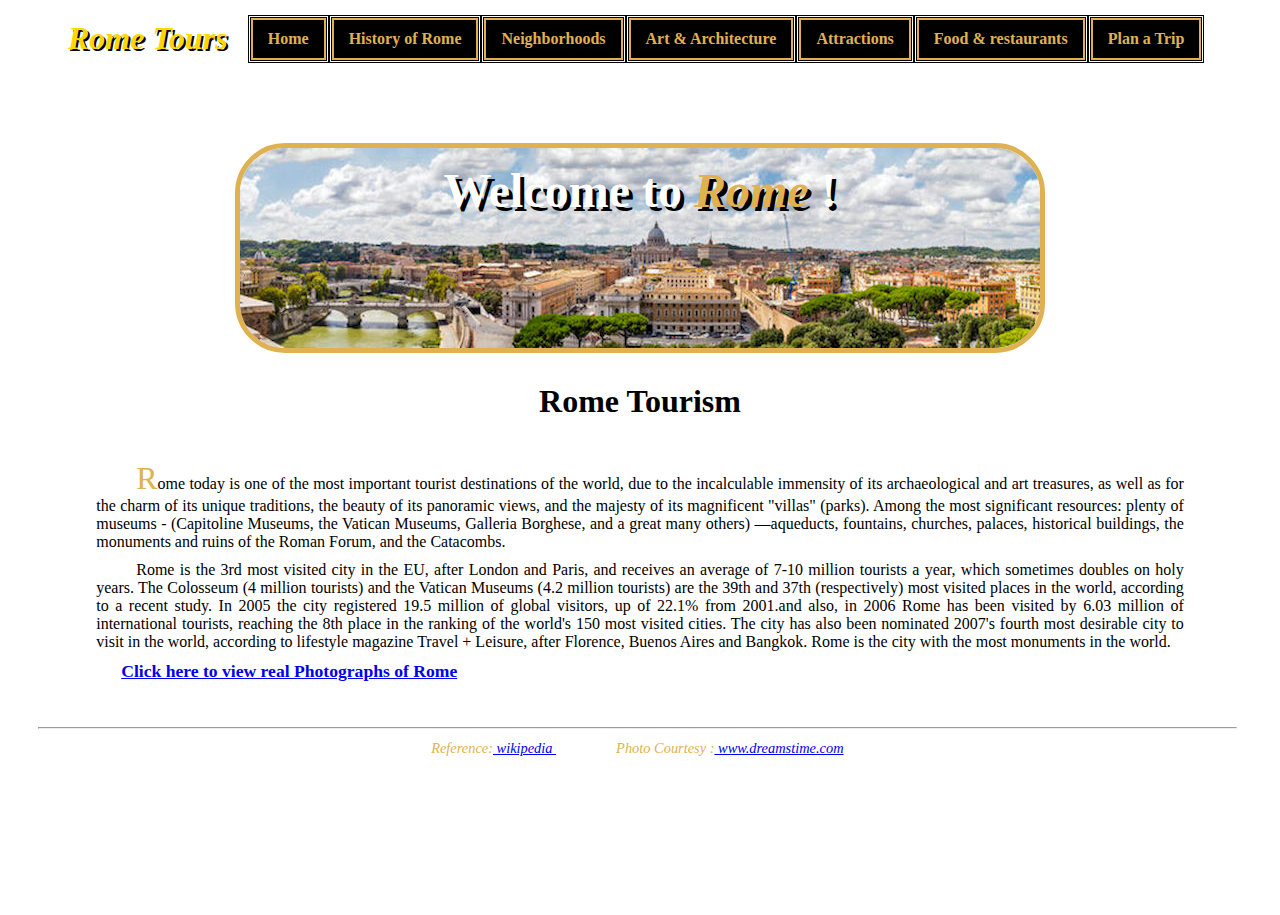
<file: index.html>
<?xml version="1.0" encoding="utf-8"?>
<!DOCTYPE html PUBLIC "-//W3C//DTD XHTML 1.0 Strict//EN"
        "http://www.w3.org/TR/xhtml1/DTD/xhtml1-strict.dtd">
<html xmlns="http://www.w3.org/1999/xhtml" xml:lang="en" lang="en">

<!--    Baby, Liza    Account:  jadrn007
        CS545, Fall 2014
        Project #1
-->      

<head>
	<title>Welcome to Rome</title>
	<meta http-equiv="content-type" 
		content="text/html;charset=utf-8" />

    <link rel="stylesheet" type="text/css" href="css/proj1.css" />
    <link rel="stylesheet" type="text/css" href="css/proj1_sub.css" />

</head>
<body>
        <div id = "nav">
            
            <ul>
                <li class ="logo">Rome Tours </li>
                <li> <a href="index.html"> Home </a> </li>
                <li> <a href="html/history.html"> History of Rome </a> </li>
                <li> <a href="html/neighborhood.html"> Neighborhoods </a> </li>
                <li> <a href="html/art.html"> Art &amp; Architecture </a></li>
                <li> <a href="html/sites.html"> Attractions </a></li>
                <li> <a href="html/food.html"> Food &amp; restaurants </a></li>
                <li> <a href="html/plan.html"> Plan a Trip </a></li>
            </ul>
        </div>
        <div class="clear_it"></div>        
        <div id = "banner">
           <div>
                <img src="image/panorama.jpg" alt="photo of Rome" />
            
                <h1>Welcome to <span class = "highlight"> <em>Rome</em> </span>!</h1>
           </div>
        </div>
        
        
        <div id ="main_content">
            <h2>Rome Tourism</h2>
            <p> Rome today is one of the most important tourist destinations of 
                the world, due to the incalculable immensity of its 
                archaeological and art treasures, as well as for the charm of 
                its unique traditions, the beauty of its panoramic views, and 
                the majesty of its magnificent "villas" (parks). Among the most
                significant resources: plenty of museums - (Capitoline Museums,
                the Vatican Museums, Galleria Borghese, and a great many others)
                —aqueducts, fountains, churches, palaces, historical buildings,
                the monuments and ruins of the Roman Forum, and the Catacombs.
            </p>
            <p>Rome is the 3rd most visited city in the EU, after London 
                and Paris, and receives an average of 7-10 million tourists
                a year, which sometimes doubles on holy years. The Colosseum 
                (4 million tourists) and the Vatican Museums 
                (4.2 million tourists) are the 39th and 37th (respectively)
                most visited places in the world, according to a recent study. 
                In 2005 the city registered 19.5 million of global visitors, 
                up of 22.1% from 2001.and also, in 2006 Rome has been visited
                by 6.03 million of international tourists, reaching the 8th 
                place in the ranking of the world's 150 most visited cities.
                The city has also been nominated 2007's fourth most desirable 
                city to visit in the world, according to lifestyle magazine 
                Travel + Leisure, after Florence, Buenos Aires and Bangkok.
                Rome is the city with the most monuments in the world.
            </p>
            <h5><a href="http://jadran.sdsu.edu/~jadrn000/get_Rome_pictures.php"> Click here to view real Photographs of Rome </a></h5>
        </div>
        <div id = "footer">
            <hr/>
            <i>Reference:<a href ="https://en.wikipedia.org/wiki/Tourism_in_Rome"> wikipedia </a></i>
            
            <i>Photo Courtesy :<a href ="https://www.dreamstime.com"> www.dreamstime.com </a></i>
         
        </div>
    
    </body>
</html>
</file>
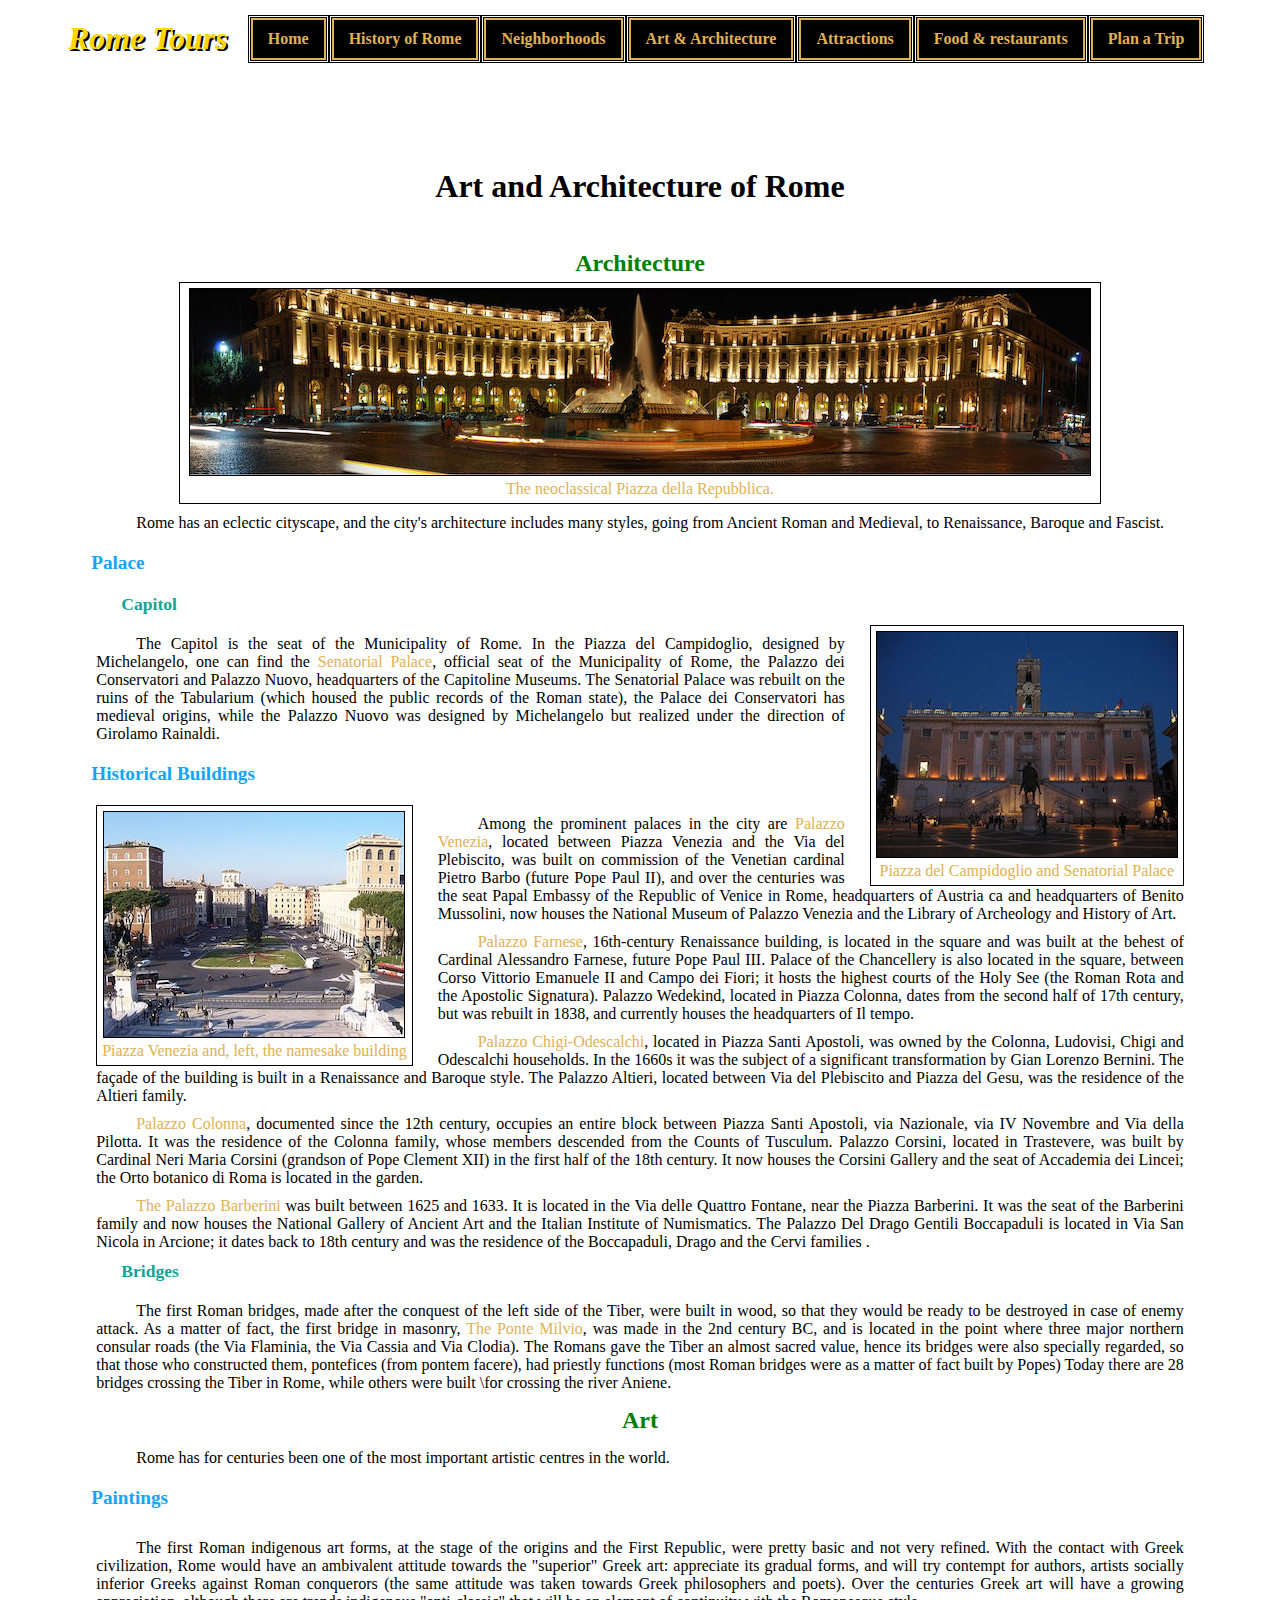
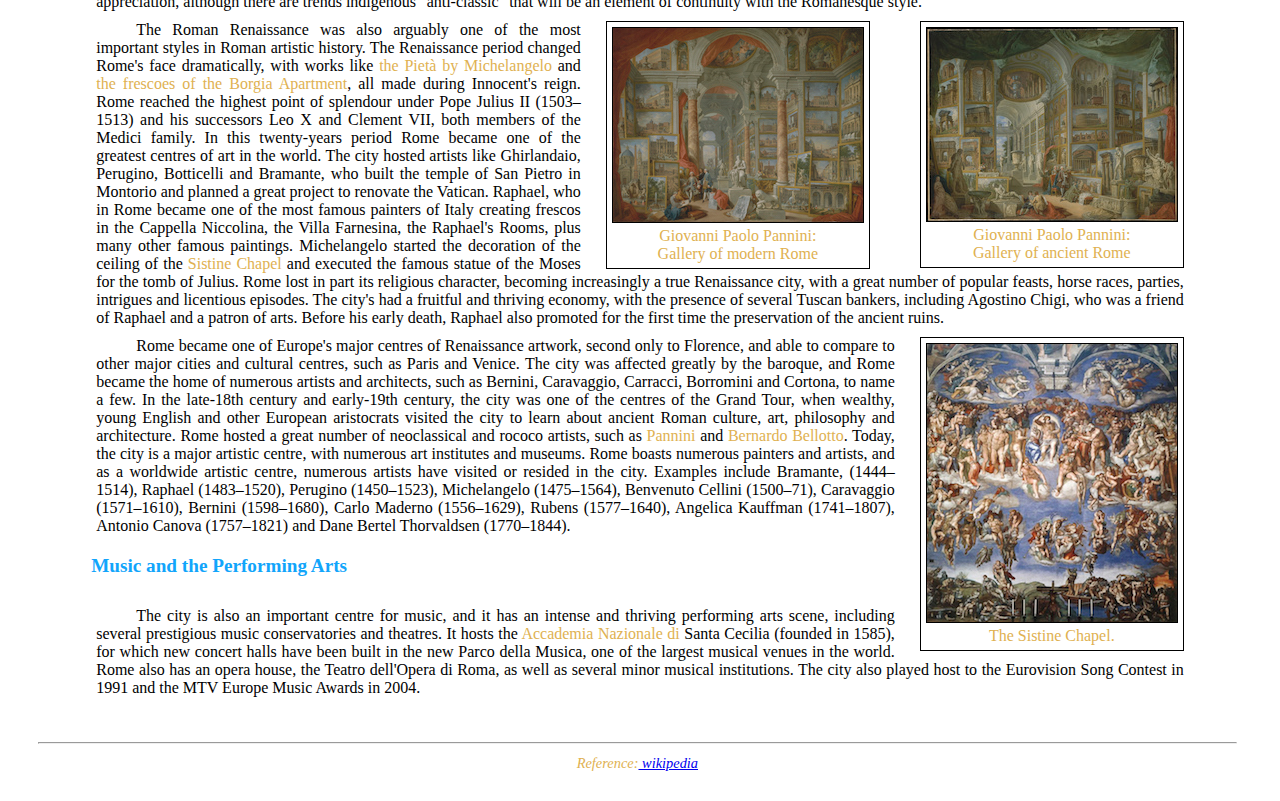
<file: html/art.html>
<?xml version="1.0" encoding="utf-8"?>
<!DOCTYPE html PUBLIC "-//W3C//DTD XHTML 1.0 Strict//EN"
        "http://www.w3.org/TR/xhtml1/DTD/xhtml1-strict.dtd">
<html xmlns="http://www.w3.org/1999/xhtml" xml:lang="en" lang="en">
<!--    Baby, Liza    Account:  jadrn007
        CS545, Fall 2014
        Project #1
-->      

<head>
    <title>Art and Architecture</title>
	<meta http-equiv="content-type" 
		content="text/html;charset=utf-8" />

    <link rel="stylesheet" type="text/css" href="../css/proj1.css" />
    <link rel="stylesheet" type="text/css" href="../css/proj1_sub.css" />

</head>
    <body>
        <div id = "nav">
            
            <ul>
                <li class ="logo">Rome Tours </li>
                <li> <a href="../index.html"> Home </a> </li>
                <li> <a href="history.html"> History of Rome </a> </li>
                <li> <a href="neighborhood.html"> Neighborhoods </a> </li>
                <li> <a href="art.html"> Art &amp; Architecture </a></li>
                <li> <a href="sites.html"> Attractions </a></li>
                <li> <a href="food.html"> Food &amp; restaurants </a></li>
                <li> <a href="plan.html"> Plan a Trip </a></li>
            </ul>
        </div>
        <div class="clear_it"></div>      
        
        <div id ="main_content">
            
            <h2>Art and Architecture of Rome</h2>
            <div id="sub_content">
                <h3>Architecture</h3>
                <div class="img_center">
                    <a href="../image/architecture1.jpg"><img  src="../image/architecture1.jpg" alt="The neoclassical Piazza della Repubblica"/></a>
                    <div class ="desc">The neoclassical Piazza della Repubblica.</div>
                </div>
                <p>Rome has an eclectic cityscape, and the city's architecture includes many styles,
                    going from Ancient Roman and Medieval, to Renaissance, Baroque and Fascist.
                </p>
                <h4>Palace</h4>
                <h5>Capitol</h5>
                <div class="img_right">
                    <img src="../image/architecture2.jpg" alt="Piazza del Campidoglio and Senatorial Palace"/>
                    <div class ="desc">Piazza del Campidoglio and Senatorial Palace</div>
                </div>
                <p>The Capitol is the seat of the Municipality of Rome. In the Piazza del Campidoglio,
                    designed by Michelangelo, one can find the <span class="highlight"> Senatorial Palace</span>, official seat 
                    of the Municipality of Rome, the Palazzo dei Conservatori and Palazzo Nuovo,
                    headquarters of the Capitoline Museums. The Senatorial Palace was rebuilt on 
                    the ruins of the Tabularium (which housed the public records of the Roman state), 
                    the Palace dei Conservatori has medieval origins, 
                    while the Palazzo Nuovo was designed by Michelangelo but realized under the 
                    direction of Girolamo Rainaldi.</p>
                <h4>Historical Buildings</h4>
                <div class="img_left">
                    <img src="../image/architecture3.jpg" alt="Piazza Venezia and, left, the namesake building"/>
                    <div class="desc"> Piazza Venezia and, left, the namesake building</div>
                </div>
                <p>Among the prominent palaces in the city are <span class="highlight">Palazzo Venezia</span>, located between
                    Piazza Venezia and the Via del Plebiscito, was built on commission of the
                    Venetian cardinal Pietro Barbo (future Pope Paul II), and over the centuries 
                    was the seat Papal Embassy of the Republic of Venice in Rome, headquarters of
                    Austria ca and headquarters of Benito 
                    Mussolini, now houses the National Museum of Palazzo Venezia and the Library
                    of Archeology and History of Art.</p>
               
                
                
                <p><span class="highlight">Palazzo Farnese</span>, 16th-century Renaissance building, is located in the square and 
                    was built at the behest of Cardinal Alessandro Farnese, future Pope Paul III. 
                    Palace of the Chancellery is also located in the square, between Corso Vittorio
                    Emanuele II and Campo dei Fiori; it hosts the highest courts of the Holy See 
                    (the Roman Rota and the Apostolic Signatura). Palazzo Wedekind, located 
                    in Piazza Colonna, dates from the second half of 17th century, but was rebuilt in 
                    1838, and currently houses the headquarters of Il tempo.</p>
                <p><span class="highlight">Palazzo Chigi-Odescalchi</span>, located in Piazza Santi Apostoli, was owned
                    by the Colonna, Ludovisi, Chigi and Odescalchi households. In the 1660s it
                    was the subject of a significant transformation by Gian Lorenzo Bernini.
                    The façade of the building is built in a Renaissance and Baroque style. 
                    The Palazzo Altieri, located between Via del Plebiscito and Piazza del Gesu, 
                    was the residence of the Altieri family.</p>

                <p><span class="highlight">Palazzo Colonna</span>, documented since the 12th century, occupies an entire block 
                    between Piazza Santi Apostoli, via Nazionale, via IV Novembre and Via della Pilotta.
                    It was the residence of the Colonna family, whose members descended from the Counts
                    of Tusculum. Palazzo Corsini, located in Trastevere, was built by Cardinal Neri 
                    Maria Corsini (grandson of Pope Clement XII) in the first half of the 18th century.
                    It now houses the Corsini Gallery and the seat of Accademia dei Lincei;
                    the Orto botanico di Roma is located in the garden.</p>

                <p><span class="highlight">The Palazzo Barberini </span> was built between 1625 and 1633.
                    It is located in the Via delle Quattro Fontane, near the Piazza Barberini. 
                    It was the seat of the Barberini family and now houses the National Gallery
                    of Ancient Art and the Italian Institute of Numismatics. The Palazzo Del Drago
                    Gentili Boccapaduli is located in Via San Nicola in Arcione;
                    it dates back to 18th century and was the residence of the Boccapaduli, 
                    Drago and the Cervi families .</p>
                <h5>Bridges</h5>
                <p>The first Roman bridges, made after the conquest of the left side of the Tiber,
                    were built in wood, so that they would be ready to be destroyed in case of enemy
                    attack. As a matter of fact, the first bridge in masonry, <span class="highlight">The Ponte Milvio</span>, was 
                    made in the 2nd century BC, and is located in the point where three major northern consular roads (the Via Flaminia, the Via Cassia and Via Clodia). The Romans gave the Tiber an almost sacred value, hence its bridges were also specially regarded, so that those who constructed them, pontefices (from pontem facere), had priestly functions (most Roman bridges were as a matter of fact built by Popes) 
                    Today there are 28 bridges crossing the Tiber in Rome, while others were built 
                    \for crossing the river Aniene.</p>
            </div>
            <h3>Art</h3>
            <p>Rome has for centuries been one of the most important artistic centres in the world.</p>
            <h4>Paintings</h4>
            <p>The first Roman indigenous art forms, at the stage of the origins 
                and the First Republic, were pretty basic and not very refined.
                With the contact with Greek civilization, Rome would have an 
                ambivalent attitude towards the "superior" Greek art: appreciate 
                its gradual forms, and will try contempt for authors, artists 
                socially inferior Greeks against Roman conquerors (the same attitude 
                was taken towards Greek philosophers and poets). Over the centuries
                Greek art will have a growing appreciation, although
                there are trends indigenous "anti-classic" that will be an element of continuity with the Romanesque style.</p>
            
             
            <div class="img_right">
                    <img src="../image/art1.jpg" alt="Giovanni Paolo Pannini"/>
                    <div class ="desc">Giovanni Paolo Pannini:<br/> Gallery of ancient Rome </div>
            </div>
            <div class="img_right">
                    <img src="../image/art2.jpg" alt="Giovanni Paolo Pannini"/>
                    <div class ="desc">Giovanni Paolo Pannini:<br/> Gallery of modern Rome </div>
            </div>
            
            <p>The Roman Renaissance was also arguably one of the most important styles
                in Roman artistic history. The Renaissance period changed Rome's face 
                dramatically, with works like <span class="highlight">the Pietà by Michelangelo </span> and <span class="highlight">the frescoes 
                    of the Borgia Apartment</span>, all made during Innocent's reign. Rome reached 
                the highest point of splendour under Pope Julius II (1503–1513) and his
                successors Leo X and Clement VII, both members of the Medici family. 
                In this twenty-years period Rome became one of the greatest centres 
                of art in the world. The city hosted artists like Ghirlandaio,
                Perugino, Botticelli and Bramante, who built the temple of San Pietro
                in Montorio and planned a great project to renovate the Vatican. Raphael,
                who in Rome became one of the most famous painters of Italy creating frescos 
                in the Cappella Niccolina, the Villa Farnesina, the Raphael's Rooms, plus many
                other famous paintings. Michelangelo started the decoration of the ceiling of 
                the <span class="highlight"> Sistine Chapel </span> and executed the famous statue of the Moses for the tomb 
                of Julius. Rome lost in part its religious character, becoming increasingly
                a true Renaissance city, with a great number of popular feasts, horse races, 
                parties, intrigues and licentious episodes. The city's had a fruitful and 
                thriving economy, with the presence of several Tuscan bankers, including 
                Agostino Chigi, who was a friend of Raphael and a patron of arts.
                Before his early death, Raphael also promoted for the first time the preservation of the ancient ruins.</p>
           
            <div class="img_right">
                    <img src="../image/art3.jpg" alt="The Sistine Chapel."/>
                    <div class ="desc">The Sistine Chapel.</div>
            </div>
            
            <p>Rome became one of Europe's major centres of Renaissance artwork, 
                second only to Florence, and able to compare to other major cities 
                and cultural centres, such as Paris and Venice. The city was affected 
                greatly by the baroque, and Rome became the home of numerous artists 
                and architects, such as Bernini, Caravaggio, Carracci, Borromini and 
                Cortona, to name a few. In the late-18th century and early-19th 
                century, the city was one of the centres of the Grand Tour,
                when wealthy, young English and other European aristocrats 
                visited the city to learn about ancient Roman culture, art, 
                philosophy and architecture. Rome hosted a great number of 
                neoclassical and rococo artists, such as <span class="highlight">Pannini</span>
                and <span class="highlight"> Bernardo Bellotto</span>.
                Today, the city is a major artistic centre, with numerous art institutes and museums.
                Rome boasts numerous painters and artists, and as a worldwide artistic centre, 
                numerous artists have visited or resided in the city. Examples include
                Bramante, (1444–1514), Raphael (1483–1520), Perugino (1450–1523),
                Michelangelo (1475–1564), Benvenuto Cellini (1500–71),
                Caravaggio (1571–1610), Bernini (1598–1680), 
                Carlo Maderno (1556–1629), Rubens (1577–1640), Angelica Kauffman (1741–1807),
                Antonio Canova (1757–1821) and Dane Bertel Thorvaldsen (1770–1844).
            </p>
            <h4>Music and the Performing Arts</h4>
            <p>The city is also an important centre for music, and it has an intense
                and thriving performing arts scene, including several prestigious music
                conservatories and theatres. It hosts the <span class="highlight"> Accademia Nazionale di </span>
                Santa Cecilia (founded in 1585), for which new concert halls have
                been built in the new Parco della Musica, one of the largest musical 
                venues in the world. Rome also has an opera house, the Teatro dell'Opera di 
                Roma, as well as several minor musical institutions.
                The city also played host to the Eurovision Song Contest in 1991 and 
                the MTV Europe Music Awards in 2004.</p>
            <div class="clear_it"></div> 
        </div>
        <div id = "footer">
            <hr/>
              <i>Reference:<a href ="https://en.wikipedia.org/wiki/Arts_in_Rome"> wikipedia </a></i>
          
        </div>
    </body>
</html>
</file>
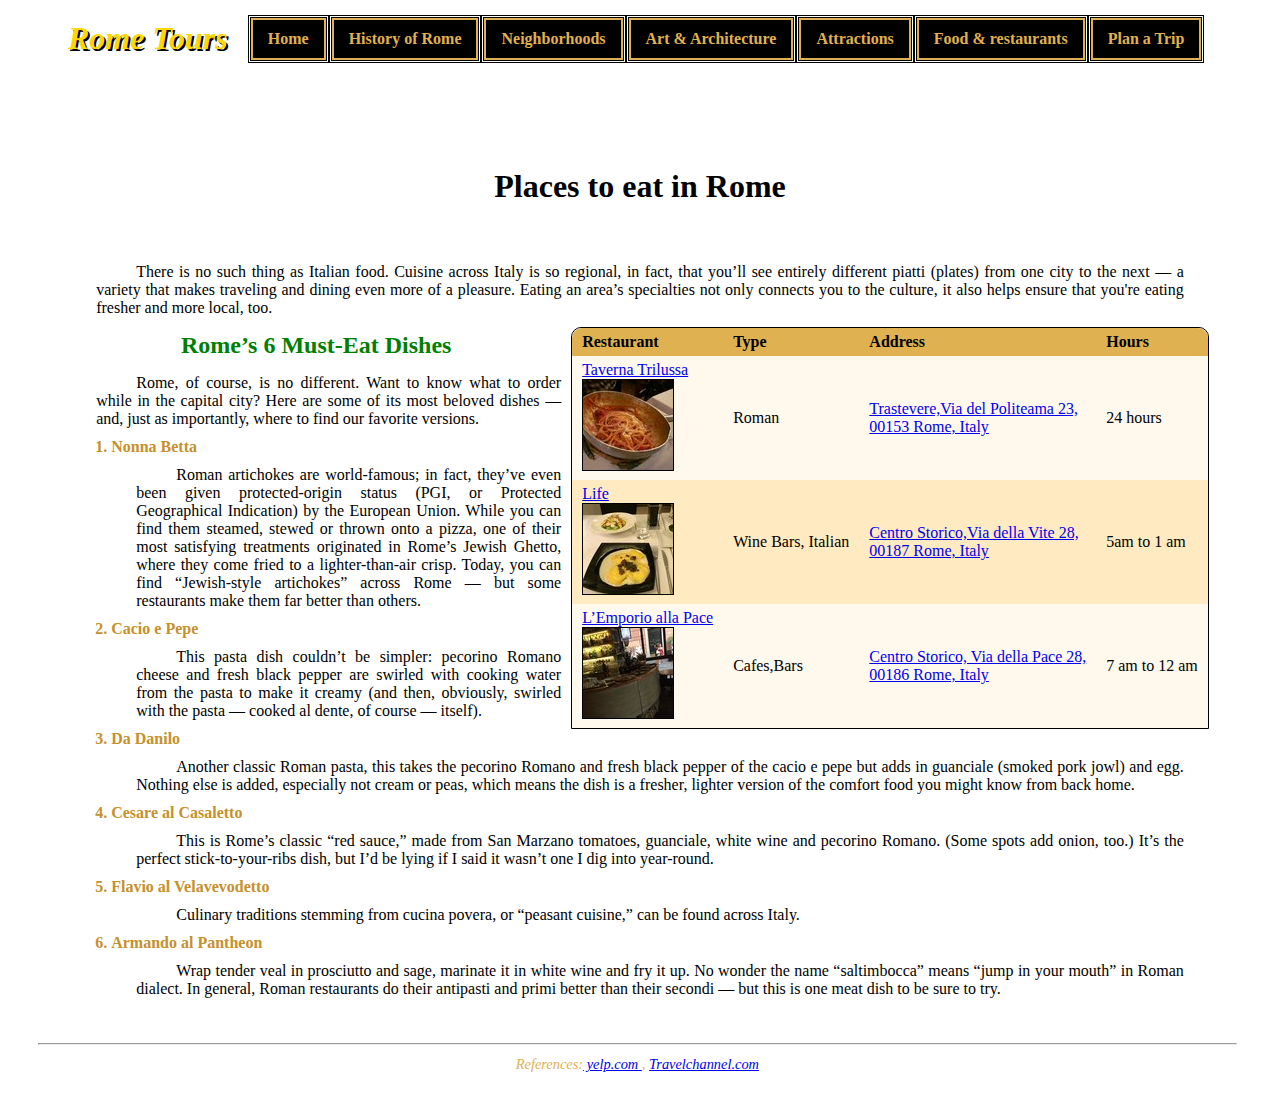
<file: html/food.html>
<?xml version="1.0" encoding="utf-8"?>
<!DOCTYPE html PUBLIC "-//W3C//DTD XHTML 1.0 Strict//EN"
        "http://www.w3.org/TR/xhtml1/DTD/xhtml1-strict.dtd">
<html xmlns="http://www.w3.org/1999/xhtml" xml:lang="en" lang="en">
<!--    Baby, Liza    Account:  jadrn007
        CS545, Fall 2014
        Project #1
-->      

<head>
	<title>Food and Restaurants</title>
	<meta http-equiv="content-type" 
		content="text/html;charset=utf-8" />

    <link rel="stylesheet" type="text/css" href="../css/proj1.css" />
    <link rel="stylesheet" type="text/css" href="../css/proj1_sub.css" />

</head>
    <body>
        <div id = "nav">
            
            <ul>
                <li class ="logo">Rome Tours </li>
                <li> <a href="../index.html"> Home </a> </li>
                <li> <a href="history.html"> History of Rome </a> </li>
                <li> <a href="neighborhood.html"> Neighborhoods </a> </li>
                <li> <a href="art.html"> Art &amp; Architecture </a></li>
                <li> <a href="sites.html"> Attractions </a></li>
                <li> <a href="food.html"> Food &amp; restaurants </a></li>
                <li> <a href="plan.html"> Plan a Trip </a></li>
            </ul>
        </div>
        <div class="clear_it"></div>      
        
        <div id ="main_content">
            
            <h2>Places to eat in Rome</h2>
        <br/>
            <p>There is no such thing as Italian food. Cuisine across Italy is 
                    so regional, in fact, that you’ll see entirely different piatti
                    (plates) from one city to the next — a variety that makes 
                    traveling and dining even more of a pleasure. Eating an area’s 
                    specialties not only connects you to the culture, it also helps 
                    ensure that you're eating fresher and more local, too.</p>

            <div class= "table_right">
                <table>
                    <tr>
                        <th>Restaurant</th>
                        <th>Type</th>
                        <th>Address</th>
                        <th>Hours</th>
                    </tr>
                    <tr class="even">
                        <td> <a href="http://www.yelp.com/biz/taverna-trilussa-roma?osq=food+network">Taverna Trilussa</a><br/><img src="../image/food1.jpg" alt ="Taverna" /></td>
                        <td>Roman</td>
                        <td> <a href="https://www.google.com/maps?bav=on.2,or.&biw=1280&bih=699&dpr=2&q=Trastevere,Via+del+Politeama+23,+00153+Rome,+Italy&um=1&ie=UTF-8&sa=X&ved=0CAYQ_AUoAWoVChMI6vrUruT5xwIVyHE-Ch0iGgNP"> Trastevere,Via del Politeama 23,<br/> 00153 Rome, Italy</a> </td>
                        <td>24 hours</td>
                    </tr>
                    <tr class="odd">
                        <td><a href="http://www.yelp.com/biz/life-roma?osq=food+network">Life</a><br/><img src="../image/food2.jpg" alt ="Taverna" /></td>
                        <td> Wine Bars, Italian</td>
                        <td><a href="https://www.google.com/maps/place/Via+della+Vite,+28,+00187+Roma,+Italy/@41.9035584,12.4805689,17z/data=!3m1!4b1!4m2!3m1!1s0x132f60547911b115:0xeccc245b1338f268">Centro Storico,Via della Vite 28,<br/> 00187 Rome, Italy</a> </td>
                        <td>5am  to 1 am </td>
                    </tr>
                    <tr class="even">
                        <td><a href="http://www.yelp.com/biz/l-emporio-alla-pace-roma?osq=food+network">L’Emporio alla Pace</a><br/><img src="../image/food3.jpg" alt ="Taverna" /></td>
                        <td>Cafes,Bars</td>
                        <td><a href ="https://www.google.com/maps/place/Via+della+Pace,+28,+00186+Roma,+Italy/@41.8992596,12.4711923,17z/data=!3m1!4b1!4m2!3m1!1s0x132f60454b8f6c83:0x5ef71e98205f2fcf">Centro Storico, Via della Pace 28,<br/> 00186 Rome, Italy</a </td>
                        <td>7 am to 12 am</td>
                    </tr>
                </table>
                
            </div>
            <h3>Rome’s 6 Must-Eat Dishes</h3>  
                
                    <p>Rome, of course, is no different. Want to know what to order while in the capital 
                    city? Here are some of its most beloved dishes — and, just as importantly, where to find our 
                    favorite versions.</p>
         
            
                <ol>
                    <li>Nonna Betta</li>
                        <p>Roman artichokes are world-famous; in fact, they’ve even been given protected-origin status
                            (PGI, or Protected Geographical Indication) by the European Union. 
                            While you can find them steamed, stewed or thrown onto a pizza,
                            one of their most satisfying treatments originated in Rome’s 
                            Jewish Ghetto, where they come fried to a lighter-than-air crisp.
                            Today, you can find “Jewish-style artichokes” across Rome — but some 
                            restaurants make them far better than others.</p>
                    
                    
                    
                    <li>Cacio e Pepe</li>
                        <p>This pasta dish couldn’t be simpler: pecorino Romano cheese and fresh black
                            pepper are swirled with cooking water from the pasta
                            to make it creamy (and then, obviously, swirled with the pasta — cooked al dente,
                            of course — itself).</p>
                    
                    <li>Da Danilo </li>
                        <p>Another classic Roman pasta, this takes the pecorino Romano and fresh black 
                            pepper of the cacio e pepe but adds in guanciale (smoked pork jowl) and egg.
                            Nothing else is added, especially not cream or peas, which means the dish is a fresher, 
                            lighter version of the comfort food you might know from back home.</p>
                    
                    <li>Cesare al Casaletto </li>
                        <p>This is Rome’s classic “red sauce,” made from San Marzano tomatoes, guanciale, 
                            white wine and pecorino Romano. (Some spots add onion, too.) It’s the perfect 
                            stick-to-your-ribs dish, but I’d be lying if I said it wasn’t one I dig into 
                            year-round.
                        </p>
                    
                    <li>Flavio al Velavevodetto </li>
                        <p>Culinary traditions stemming from cucina povera, or “peasant cuisine,” can be 
                            found across Italy. </p>
                    
                    <li>Armando al Pantheon</li>
                        <p>Wrap tender veal in prosciutto and sage, marinate it in white wine and fry it up. No wonder
                            the name “saltimbocca” means “jump in your mouth” in Roman dialect. In general, Roman restaurants do 
                            their antipasti and primi better than their secondi — but this is one meat dish to be sure to try.</p>
                    
                </ol>
                  
            
             <div class="clear_it"></div>       
           
        </div>
        <div id = "footer">
            <hr/>
            <i>References:<a href ="http://www.yelp.com/search?find_desc=food+network&find_loc=San+Diego%2C+CA#find_loc=Rome,+Italy"> yelp.com </a>, <a href="http://www.travelchannel.com/destinations/italy/rome/articles/romes-6-must-eat-dishes">Travelchannel.com</a></i>
          
        </div>
    </body>
</html>
</file>
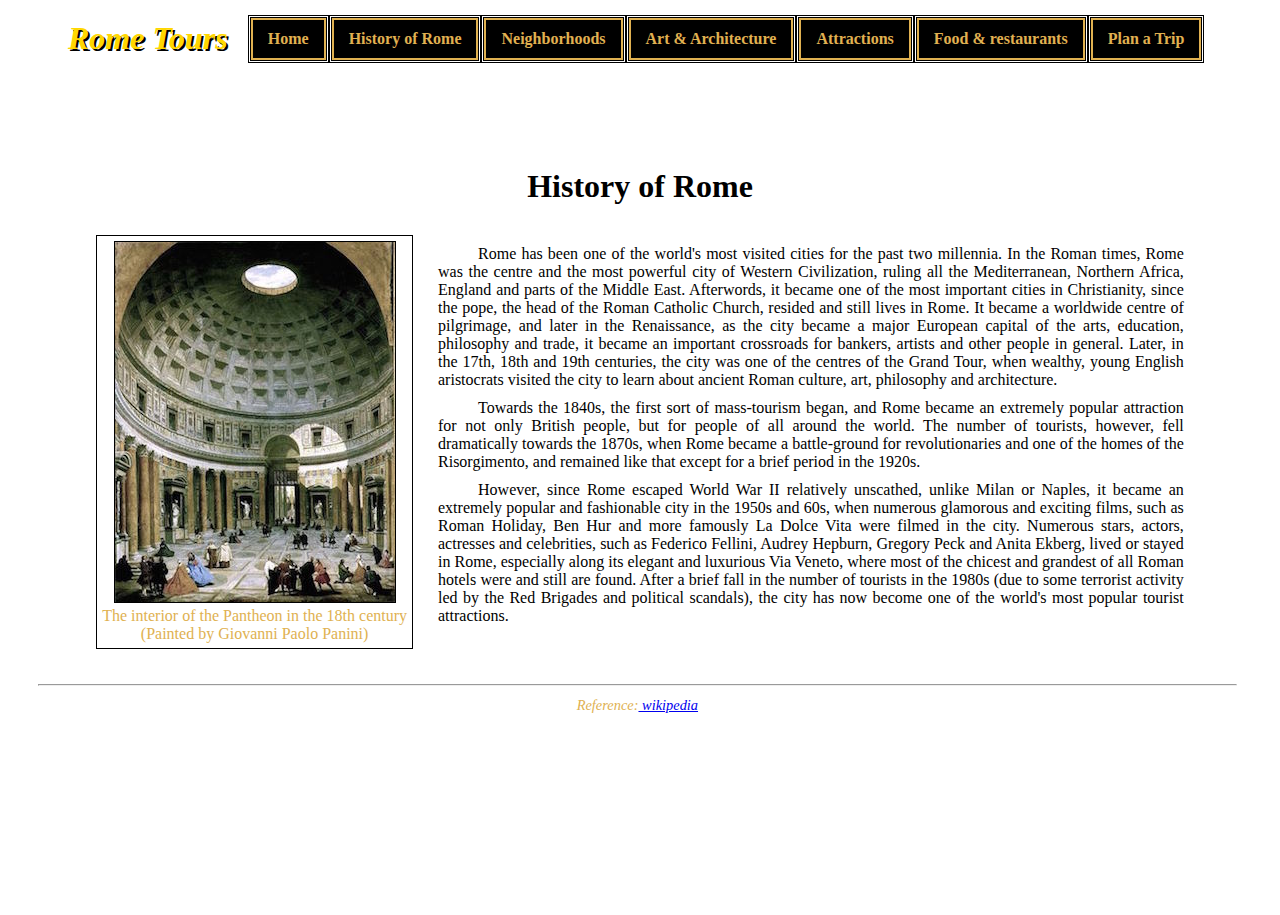
<file: html/history.html>
<?xml version="1.0" encoding="utf-8"?>
<!DOCTYPE html PUBLIC "-//W3C//DTD XHTML 1.0 Strict//EN"
        "http://www.w3.org/TR/xhtml1/DTD/xhtml1-strict.dtd">
<html xmlns="http://www.w3.org/1999/xhtml" xml:lang="en" lang="en">
<!--    Baby, Liza    Account:  jadrn007
        CS545, Fall 2014
        Project #1
-->      

<head>
	<title>History of Rome</title>
	<meta http-equiv="content-type" 
		content="text/html;charset=utf-8" />

    <link rel="stylesheet" type="text/css" href="../css/proj1.css" />
    <link rel="stylesheet" type="text/css" href="../css/proj1_sub.css" />

</head>
    <body>
        <div id = "nav">
            
            <ul>
                <li class ="logo">Rome Tours </li>
                <li> <a href="../index.html"> Home </a> </li>
                <li> <a href="history.html"> History of Rome </a> </li>
                <li> <a href="neighborhood.html"> Neighborhoods </a> </li>
                <li> <a href="art.html"> Art &amp; Architecture </a></li>
                <li> <a href="sites.html"> Attractions </a></li>
                <li> <a href="food.html"> Food &amp; restaurants </a></li>
                <li> <a href="plan.html"> Plan a Trip </a></li>
            </ul>
        </div>
        <div class="clear_it"></div>      
        
        <div id ="main_content">
            
            <h2>History of Rome</h2>
            <div class="img_left">
                <img src="../image/history1.jpg" alt="Pantheon" />
                <div class="desc"> The interior of the Pantheon in the 18th 
                    century<br/> (Painted by Giovanni Paolo Panini)</div>
            </div>
            <p> Rome has been one of the world's most visited cities for the 
                past two millennia. In the Roman times, Rome was the centre 
                and the most powerful city of Western Civilization, ruling all 
                the Mediterranean, Northern Africa, England and parts of the
                Middle East. Afterwords, it became one of the most important 
                cities in Christianity, since the pope, the head of the Roman
                Catholic Church, resided and still lives in Rome. It became 
                a worldwide centre of pilgrimage, and later in the Renaissance,
                as the city became a major European capital of the arts, 
                education, philosophy and trade, it became an important 
                crossroads for bankers, artists and other people in general. 
                Later, in the 17th, 18th and 19th centuries, the city was one 
                of the centres of the Grand Tour, when wealthy, young English
                aristocrats visited the city to learn about ancient Roman
                culture, art, philosophy and architecture. </p>
                <p>Towards the 1840s, 
                the first sort of mass-tourism began, and Rome became an
                extremely popular attraction for not only British people,
                but for people of all around the world. The number of tourists, 
                however, fell dramatically towards the 1870s, when Rome became 
                a battle-ground for revolutionaries and one of the homes of the
                Risorgimento, and remained like that except for a brief period 
                in the 1920s. </p>
                
                <p> However, since Rome escaped World War II 
                relatively unscathed, unlike Milan or Naples, it became an
                extremely popular and fashionable city in the 1950s and 60s,
                when numerous glamorous and exciting films, such as Roman
                Holiday, Ben Hur and more famously La Dolce Vita were filmed
                in the city. Numerous stars, actors, actresses and celebrities,
                such as Federico Fellini, Audrey Hepburn, Gregory Peck and Anita
                Ekberg, lived or stayed in Rome, especially along its elegant
                and luxurious Via Veneto, where most of the chicest and grandest
                of all Roman hotels were and still are found. After a brief fall
                in the number of tourists in the 1980s (due to some terrorist 
                activity led by the Red Brigades and political scandals), 
                the city has now become one of the world's most popular tourist
                attractions.
            </p>
            <div class="clear_it"></div>   
        </div>
        <div id = "footer">
            <hr/>
              <i>Reference:<a href ="https://en.wikipedia.org/wiki/Tourism_in_Rome"> wikipedia </a></i>
          
        </div>
    </body>
</html>
</file>
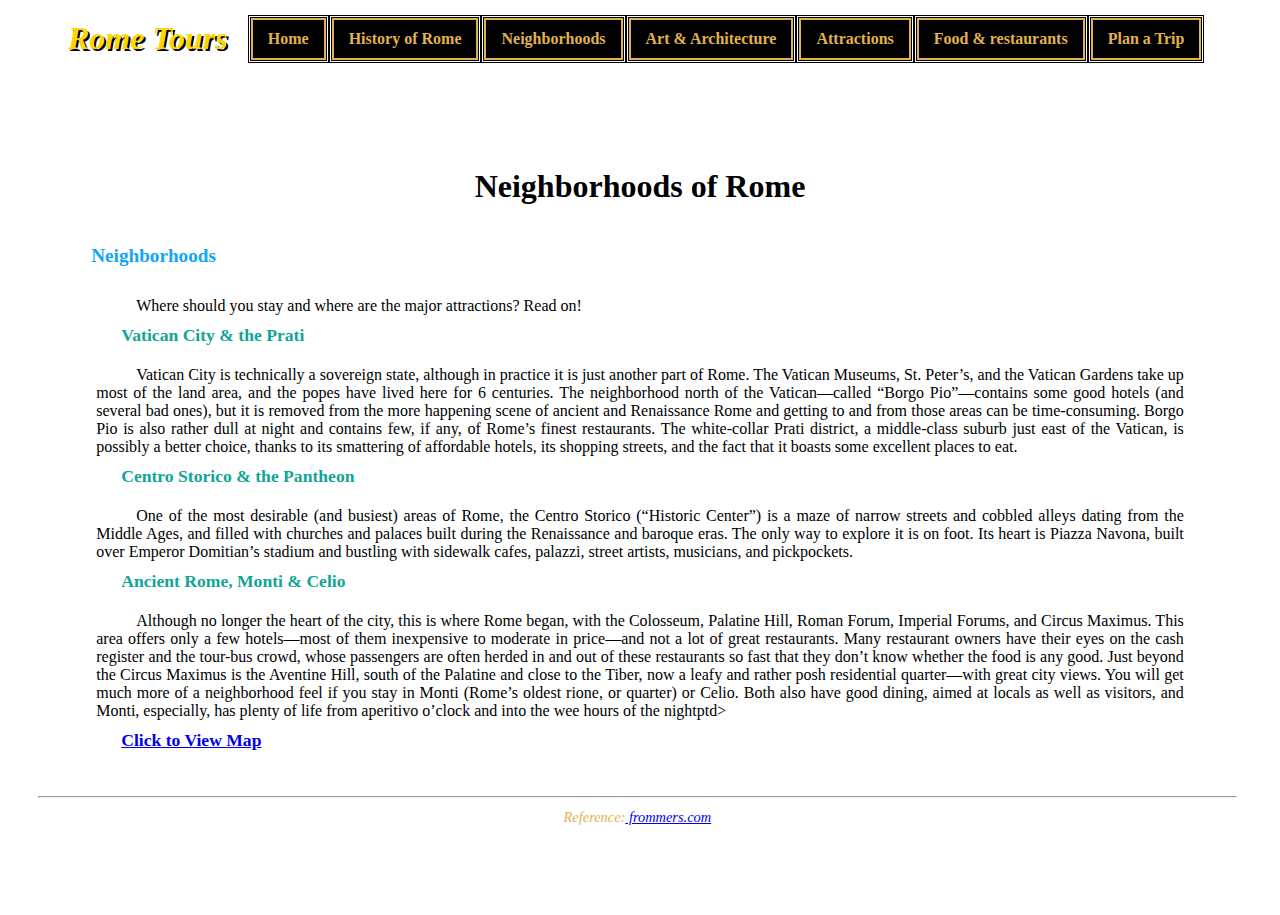
<file: html/neighborhood.html>
<?xml version="1.0" encoding="utf-8"?>
<!DOCTYPE html PUBLIC "-//W3C//DTD XHTML 1.0 Strict//EN"
        "http://www.w3.org/TR/xhtml1/DTD/xhtml1-strict.dtd">
<html xmlns="http://www.w3.org/1999/xhtml" xml:lang="en" lang="en">
<!--    Baby, Liza    Account:  jadrn007
        CS545, Fall 2014
        Project #1
-->      

<head>
    <title>Neighborhoods</title>
	<meta http-equiv="content-type" 
		content="text/html;charset=utf-8" />

    <link rel="stylesheet" type="text/css" href="../css/proj1.css" />
    <link rel="stylesheet" type="text/css" href="../css/proj1_sub.css" />

</head>
    <body>
        <div id = "nav">
            
            <ul>
                <li class ="logo">Rome Tours </li>
                <li> <a href="../index.html"> Home </a> </li>
                <li> <a href="history.html"> History of Rome </a> </li>
                <li> <a href="neighborhood.html"> Neighborhoods </a> </li>
                <li> <a href="art.html"> Art &amp; Architecture </a></li>
                <li> <a href="sites.html"> Attractions </a></li>
                <li> <a href="food.html"> Food &amp; restaurants </a></li>
                <li> <a href="plan.html"> Plan a Trip </a></li>
            </ul>
        </div>
        <div class="clear_it"></div>      
        
        <div id ="main_content">
            
            <h2>Neighborhoods of Rome</h2>
             <div>
                <h4>Neighborhoods</h4>
                <p>Where should you stay and where are the major attractions? Read on!</p>
           
                        <h5>Vatican City & the Prati</h5>
                        <p>Vatican City is technically a sovereign state, although in practice it is
                            just another part of Rome. The Vatican Museums, St. Peter’s, and the Vatican 
                            Gardens take up most of the land area, and the popes have lived here for
                            6 centuries. The neighborhood north of the Vatican—called “Borgo Pio”—contains
                            some good hotels (and several bad ones), but it is removed from the more happening 
                            scene of ancient and Renaissance Rome and getting to and from those areas can be 
                            time-consuming. Borgo Pio is also rather dull at night and contains few, if any, 
                            of Rome’s finest restaurants. The white-collar Prati district, a middle-class 
                            suburb just east of the Vatican, is possibly a better choice, thanks to its
                            smattering of affordable hotels, its shopping streets, and the fact that it 
                            boasts some excellent places to eat.</p>
                   
                    
                        <h5>Centro Storico & the Pantheon</h5>
                        <p>One of the most desirable (and busiest) areas of Rome, the Centro Storico
                            (“Historic Center”) is a maze of narrow streets and cobbled alleys dating 
                            from the Middle Ages, and filled with churches and palaces built during 
                            the Renaissance and baroque eras. The only way to explore it is on foot.
                            Its heart is Piazza Navona, built over Emperor Domitian’s stadium and 
                            bustling with sidewalk cafes, palazzi, street artists, musicians, and 
                            pickpockets.</p>
                    
                        <h5>Ancient Rome, Monti & Celio</h5>
                        <p>Although no longer the heart of the city, this is where Rome began,
                            with the Colosseum, Palatine Hill, Roman Forum, Imperial Forums, and 
                            Circus Maximus. This area offers only a few hotels—most of them 
                            inexpensive to moderate in price—and not a lot of great restaurants.
                            Many restaurant owners have their eyes on the cash register and the 
                            tour-bus crowd, whose passengers are often herded in and out of these 
                            restaurants so fast that they don’t know whether the food is any good.
                            Just beyond the Circus Maximus is the Aventine Hill, south of the Palatine
                            and close to the Tiber, now a leafy and rather posh residential quarter—with 
                            great city views. You will get much more of a neighborhood feel if you stay in
                            Monti (Rome’s oldest rione, or quarter) or Celio. Both also have good dining, 
                            aimed at locals as well as visitors, 
                            and Monti, especially, has plenty of life from aperitivo o’clock and into
                            the wee hours of the nightptd>
                            
                            
                            <h5><a href="../image/map1.jpg">Click to View Map</a></h5>
            
                          
            </div>
            
        </div>
        <div id = "footer">
            <hr/>
              <i>Reference:<a href ="http://www.frommers.com/destinations/rome/705616#ixzz3lvSHPcd2"> frommers.com </a></i>
          
        </div>
    </body>
</html>
</file>
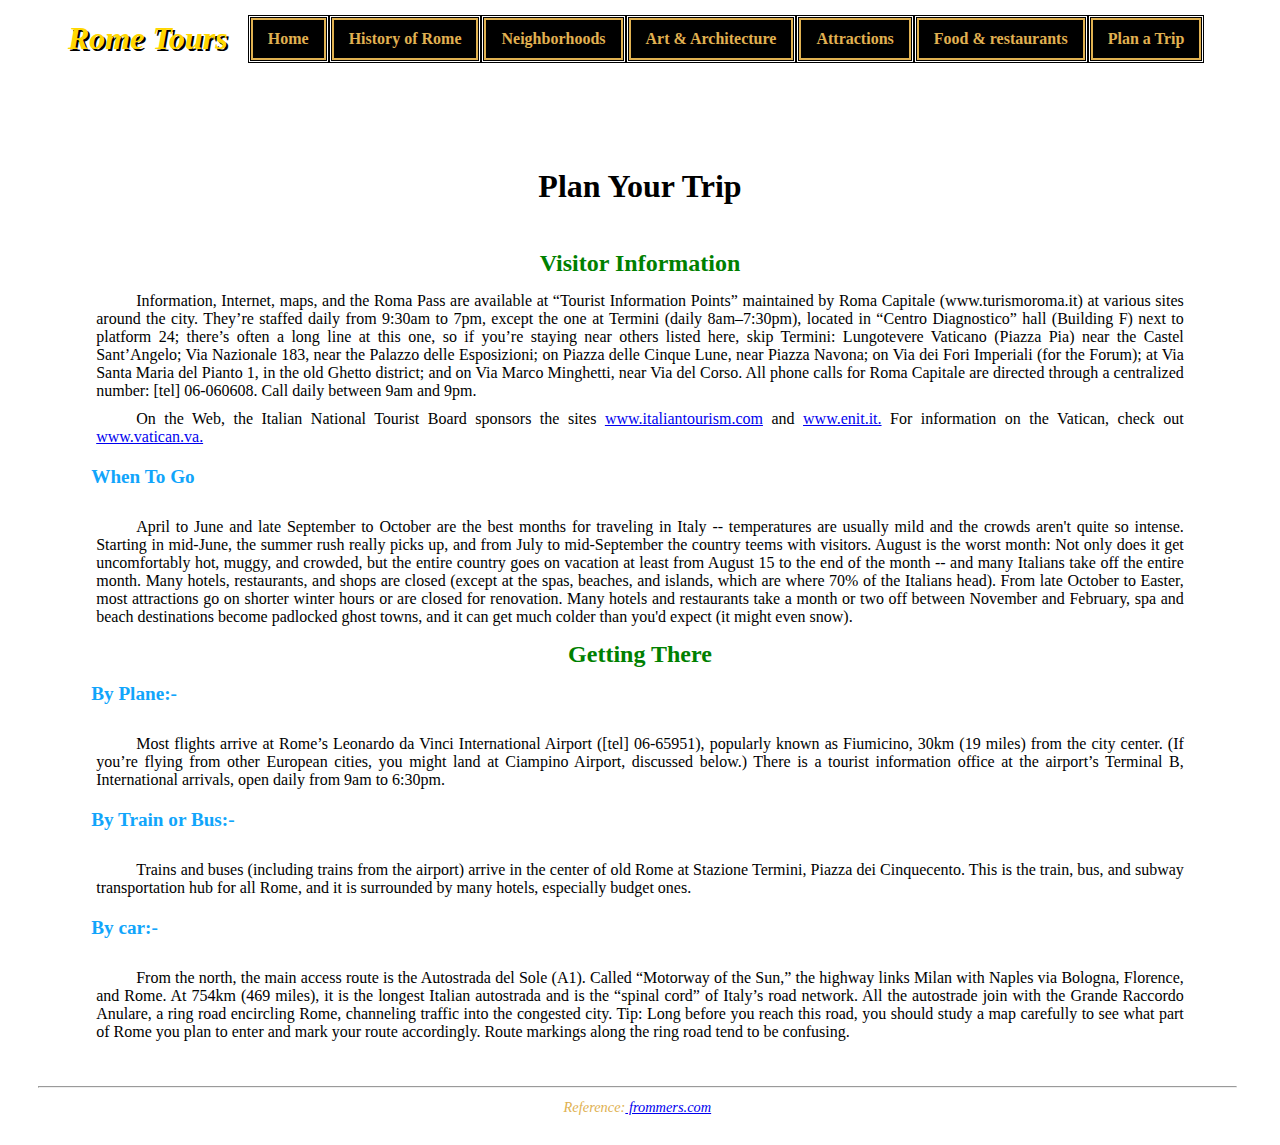
<file: html/plan.html>
<?xml version="1.0" encoding="utf-8"?>
<!DOCTYPE html PUBLIC "-//W3C//DTD XHTML 1.0 Strict//EN"
        "http://www.w3.org/TR/xhtml1/DTD/xhtml1-strict.dtd">
<html xmlns="http://www.w3.org/1999/xhtml" xml:lang="en" lang="en">
<!--    Baby, Liza    Account:  jadrn007
        CS545, Fall 2014
        Project #1
-->      

<head>
	<title>History of Rome</title>
	<meta http-equiv="content-type" 
		content="text/html;charset=utf-8" />

    <link rel="stylesheet" type="text/css" href="../css/proj1.css" />
    <link rel="stylesheet" type="text/css" href="../css/proj1_sub.css" />

</head>
    <body>
        <div id = "nav">
            
            <ul>
                <li class ="logo">Rome Tours </li>
                <li> <a href="../index.html"> Home </a> </li>
                <li> <a href="history.html"> History of Rome </a> </li>
                <li> <a href="neighborhood.html"> Neighborhoods </a> </li>
                <li> <a href="art.html"> Art &amp; Architecture </a></li>
                <li> <a href="sites.html"> Attractions </a></li>
                <li> <a href="food.html"> Food &amp; restaurants </a></li>
                <li> <a href="plan.html"> Plan a Trip </a></li>
            </ul>
        </div>
        <div class="clear_it"></div>      
        
        <div id ="main_content">
           
            <h2>Plan Your Trip</h2>
            <h3>Visitor Information</h3>
            <p>Information, Internet, maps, and the Roma Pass are available at “Tourist Information Points” 
                maintained by Roma Capitale (www.turismoroma.it) at various sites around the city. 
                They’re staffed daily from 9:30am to 7pm, except the one at Termini (daily 8am–7:30pm), 
                located in “Centro Diagnostico” hall (Building F) next to platform 24; there’s often a
                long line at this one, so if you’re staying near others listed here, skip Termini:
                Lungotevere Vaticano (Piazza Pia) near the Castel Sant’Angelo; Via Nazionale 183, 
                near the Palazzo delle Esposizioni; on Piazza delle Cinque Lune, near Piazza Navona; 
                on Via dei Fori Imperiali (for the Forum); at Via Santa Maria del Pianto 1, in the old 
                Ghetto district; and on Via Marco Minghetti, near Via del Corso. All phone calls for Roma Capitale 
                are directed through a centralized number: [tel] 06-060608. 
                Call daily between 9am and 9pm.</p>
            <p>On the Web, the Italian National Tourist Board sponsors the sites
                <a href="www.italiantourism.com">www.italiantourism.com</a> and <a href="www.enit.it">www.enit.it.</a>
                For information on the Vatican, check out <a href="www.vatican.va">www.vatican.va.</a></p>
            <h4>When To Go</h4>
            <p>April to June and late September to October are the best months for traveling in Italy 
                -- temperatures are usually mild and the crowds aren't quite so intense. Starting in mid-June,
                the summer rush really picks up, and from July to mid-September the country teems with visitors. 
                August is the worst month: Not only does it get uncomfortably hot, muggy, and crowded, 
                but the entire country goes on vacation at least from August 15 to the end of the month 
                -- and many Italians take off the entire month. Many hotels, restaurants, and shops are
                closed (except at the spas, beaches, and islands, which are where 70% of the Italians head).
                From late October to Easter, most attractions go on shorter winter hours or are closed for renovation. Many hotels and restaurants take a month or two off between November and February, spa and beach 
                destinations become padlocked ghost towns, and it can get much colder than you'd expect 
                (it might even snow).</p>
        
            <h3>Getting There</h3>
            <h4>By Plane:-</h4>
            <p>Most flights arrive at Rome’s Leonardo da Vinci International Airport 
                ([tel] 06-65951), popularly known as Fiumicino, 30km (19 miles) 
                from the city center. (If you’re flying from other European cities, you might 
                land at Ciampino Airport, discussed below.) There is a tourist information office
                at the airport’s Terminal B, International arrivals, open daily from 9am to 6:30pm.</p>
            <h4>By Train or Bus:-</h4>
            <p>Trains and buses (including trains from the airport) arrive in the center of old Rome at 
                Stazione Termini, Piazza dei Cinquecento.
                This is the train, bus, and subway transportation hub for all Rome, and 
                it is surrounded by many hotels, especially budget ones.</p>
            <h4>By car:-</h4>
            <p>From the north, the main access route is the Autostrada del Sole (A1). 
                Called “Motorway of the Sun,” the highway links Milan with Naples via Bologna, Florence, 
                and Rome. At 754km (469 miles), it is the longest Italian autostrada and is the “spinal cord” 
                of Italy’s road network. All the autostrade join with the Grande Raccordo Anulare, a ring road
                encircling Rome, channeling traffic into the congested city. Tip: Long before you reach this road, 
                you should study a map carefully to see what part of Rome you plan to enter and mark your route accordingly.
                Route markings along the ring road tend to be confusing.</p>
            
        
        </div>
        <div id = "footer">
            <hr/>
              <i>Reference:<a href ="http://www.frommers.com/destinations/rome/705612"> frommers.com </a></i>
          
        </div>
    </body>
</html>
</file>
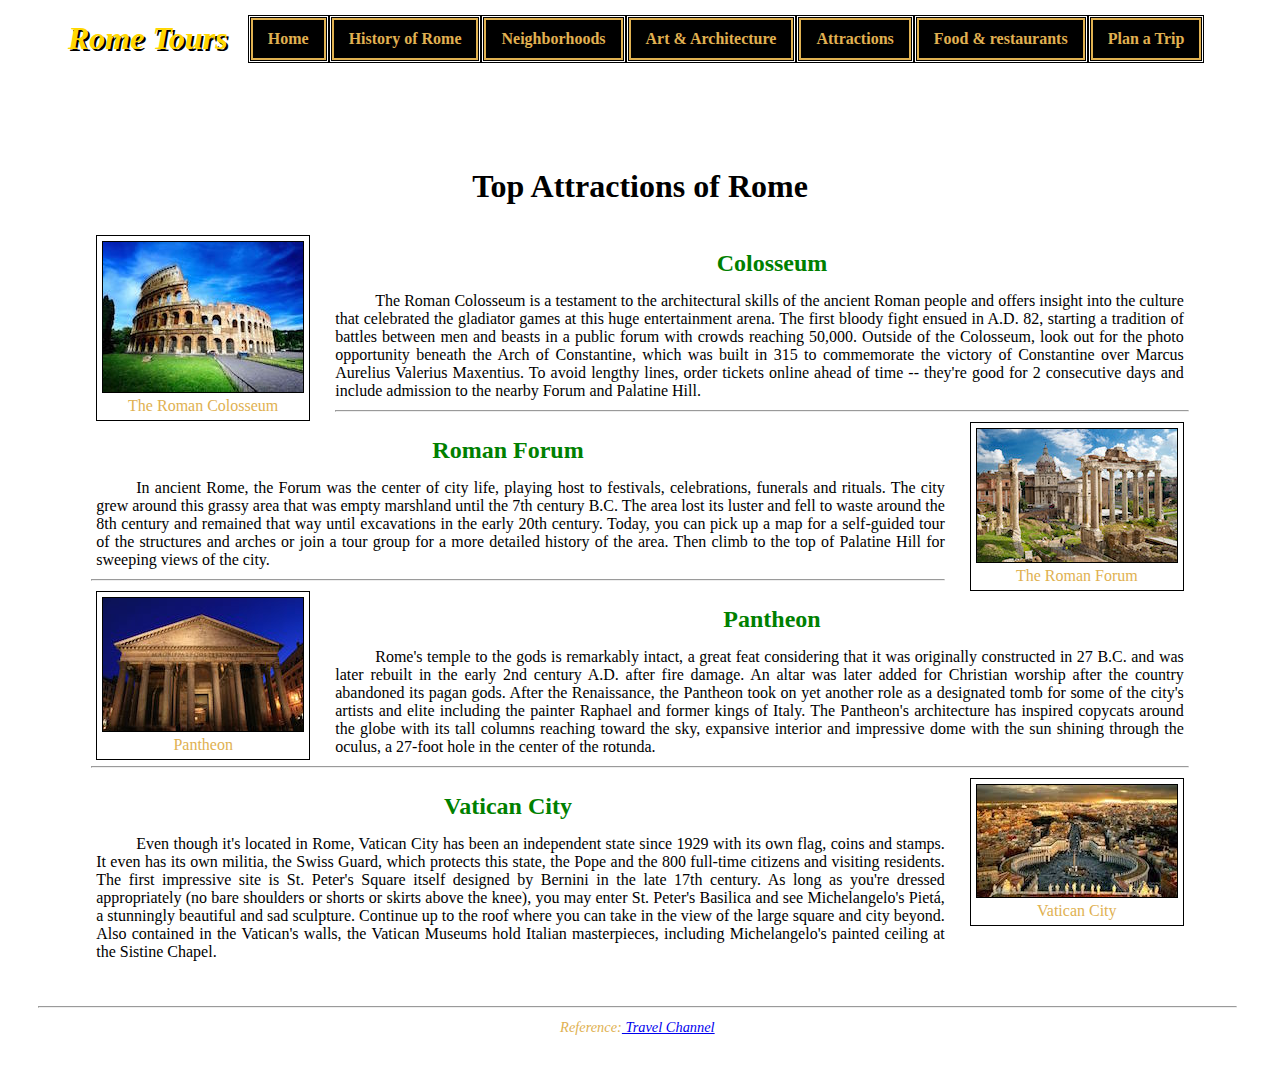
<file: html/sites.html>
<?xml version="1.0" encoding="utf-8"?>
<!DOCTYPE html PUBLIC "-//W3C//DTD XHTML 1.0 Strict//EN"
        "http://www.w3.org/TR/xhtml1/DTD/xhtml1-strict.dtd">
<html xmlns="http://www.w3.org/1999/xhtml" xml:lang="en" lang="en">
<!--    Baby, Liza    Account:  jadrn007
        CS545, Fall 2014
        Project #1
-->      

<head>
	<title>History of Rome</title>
	<meta http-equiv="content-type" 
		content="text/html;charset=utf-8" />

    <link rel="stylesheet" type="text/css" href="../css/proj1.css" />
    <link rel="stylesheet" type="text/css" href="../css/proj1_sub.css" />

</head>
    <body>
        <div id = "nav">
            
            <ul>
                <li class ="logo">Rome Tours </li>
                <li> <a href="../index.html"> Home </a> </li>
                <li> <a href="history.html"> History of Rome </a> </li>
                <li> <a href="neighborhood.html"> Neighborhoods </a> </li>
                <li> <a href="art.html"> Art &amp; Architecture </a></li>
                <li> <a href="sites.html"> Attractions </a></li>
                <li> <a href="food.html"> Food &amp; restaurants </a></li>
                <li> <a href="plan.html"> Plan a Trip </a></li>
            </ul>
        </div>
        <div class="clear_it"></div>      
        
        <div id ="main_content">
            
            <h2>Top Attractions of Rome</h2>
            
            <div class="img_left">
                <img src="../image/colosseum.jpg" alt="colosseum" />
                <div class="desc"> The Roman Colosseum </div>
            </div>
            <h3>Colosseum</h3>
            <p> The Roman Colosseum is a testament to the 
                    architectural skills of the ancient Roman people and offers
                    insight into the culture that celebrated the gladiator games
                    at this huge entertainment arena. The first bloody fight 
                    ensued in A.D. 82, starting a tradition of battles between 
                    men and beasts in a public forum with crowds reaching 50,000.
                    Outside of the Colosseum, look out for the photo opportunity
                    beneath the Arch of Constantine, which was built in 315 to 
                    commemorate the victory of Constantine over Marcus Aurelius
                    Valerius Maxentius. To avoid lengthy lines, order tickets
                    online ahead of time -- they're good for 2 consecutive days
                    and include admission to the nearby Forum and Palatine Hill.
            </p><hr />
            <div class="clear_it"></div>        
       
        <div class="img_right">
                <img src="../image/roman_forum.jpg" alt="roman_forum" />
                <div class="desc"> The Roman Forum </div>
            </div>
            <h3>Roman Forum</h3>
            <p> In ancient Rome, the Forum was the center of city life, playing host to 
                festivals, celebrations, funerals and rituals. The city grew around this
                grassy area that was empty marshland until the 7th century B.C. The area lost
                its luster and fell to waste around the 8th century and remained that way until 
                excavations in the early 20th century. Today, you can pick up a map for
                a self-guided tour of the structures and arches or join a tour group for a
                more detailed history of the area. 
                Then climb to the top of Palatine Hill for sweeping views of the city.
                
            </p>
            <hr />
            <div class="clear_it"></div>        
        
            <div class="img_left">
                <img src="../image/pantheon.jpg" alt="Pantheon" />
                <div class="desc"> Pantheon </div>
            </div>
            <h3>Pantheon</h3>
            <p>  Rome's temple to the gods is remarkably intact, a great feat 
                considering that it was originally constructed in 27 B.C. and was 
                later rebuilt in the early 2nd century A.D. after fire damage. An altar
                was later added for Christian worship after the country abandoned its
                pagan gods. After the Renaissance, the Pantheon took on yet another 
                role as a designated tomb for some of the city's artists and elite 
                including the painter Raphael and former kings of Italy. 
                The Pantheon's architecture has inspired copycats around 
                the globe with its tall columns reaching toward the sky, 
                expansive interior and impressive dome with the sun shining through 
                the oculus, a 27-foot hole in the center of the rotunda.
     
            </p><hr />
            <div class="clear_it"></div>     
            <div class="img_right">
                <img src="../image/vatican.jpg" alt="Vatican City" />
                <div class="desc"> Vatican City </div>
            </div>
            <h3>Vatican City</h3>
            <p> Even though it's located in Rome, Vatican City has been an independent 
                state since 1929 with its own flag, coins and stamps. It even has its
                own militia, the Swiss Guard, which protects this state, the Pope and
                the 800 full-time citizens and visiting residents. The first impressive 
                site is St. Peter's Square itself designed by Bernini in the late 17th 
                century. As long as you're dressed appropriately (no bare shoulders or 
                shorts or skirts above the knee), you may enter St. Peter's Basilica and
                see Michelangelo's Pietá, a stunningly beautiful and sad sculpture. 
                Continue up to the roof where you can take in the view of the large 
                square and city beyond. Also contained in the Vatican's walls, the
                Vatican Museums hold Italian masterpieces, including Michelangelo's 
                painted ceiling at the Sistine Chapel.
                
            </p>
            <div class="clear_it"></div>        
        
        </div>
        <div id = "footer">
            <hr/>
              <i>Reference:<a href ="http://www.travelchannel.com/interests/arts-and-culture/articles/romes-top-10-attractions"> Travel Channel </a></i>
          
        </div>
    </body>
</html>
</file>
<file: css/proj1.css>
/*    Baby, Liza    Account:  jadrn007
        CS545, Fall 2014
        Project #1

        This file contains the common css rules for proj1

*/
* {
    margin-top: 0;
    margin-bottom: 0;
}
html, body {
    background-color :white;
    height : 100%;
    min-width: 1000px;
    font-size :12pt;
}

.highlight{
    color:#e0b151;
}

#nav ul {
    text-align: center;
    margin-top: 15px;
    padding-bottom: 15px;
}
#nav ul li.logo{
    border: none;
    color: gold;
    padding: 5px 20px;
    text-shadow: 2px 2px black;
    font-style: oblique;
    font-weight: bold;
    font-size: 200%;
}
#nav ul li {
    display: inline;
    float: left;
    border: 3px double black;
}

#nav li a {
    text-decoration: none;
    padding: 10px 15px;
    display: block;
    font-weight: bold;
    border: 2px solid #E0B151;
    background-color: black;
}
#nav li a:link{
    color : #e0b151;
}
#nav li a:visited{
    color :#fdd6a9
}
#nav li a:hover{
    color : black;
    background-color: #e0b151;
}
#main_content {
    padding: 5px;
    margin: auto;
    width: 90%;
}
#footer {
    width: 98%;
    text-align: center;
    padding-top: 10px;
    margin: 10px;
}
hr{
    
    color: #bcff1a;
    margin: 10px 20px;
    
}
i{
    
    padding: 30px;
    color :#e0b151;
    font-size: 90%;
}

h2,h3{
    
    text-align: center;
    
}

h2 {
    font-size : 200%;
    padding-top: 100px;
    padding-bottom: 30px;
}

h3{
    padding-top: 5px;
    padding-bottom: 5px;
    margin-top: 10px;
    color: green;
    font-size: 150%;
}
img{
    border :solid 1px black;
}

h4 {
    padding-top: 10px;
    padding-bottom: 20px;
    margin-left: 20px;
    color: #11a5fb;
    font-size: 120%;
}

h5 {
    
    padding-bottom: 10px;
    margin-left: 50px;
    color: #11a595;
    font-size: 110%;
}
p {
    margin : 10px 25px 10px 25px;
    text-indent: 40px;
    text-align: justify;
}

.clear_it {
    clear: both;
    }
</file>
<file: css/proj1_sub.css>
/*    Baby, Liza    Account:  jadrn007
        CS545, Fall 2014
        Project #1
        This file contains the specific csss rules for the web pages of proj1
*/

/*index.html*/

#banner {
    padding-top: 70px;
}
#banner img {
    display: block;
    margin: 10px auto;
    border-radius: 50px;
    border: 5px solid #e0b151;
}

h1 {
    text-shadow: 4px 4px black;
    text-align: center;
    font-size : 300%;
    color :white;
    padding-bottom: 60px;
    margin: -200px auto 0 auto;
}

h2+p:first-letter {
    font-size: 200%;
    color : #e0b151;
    
}

/*Sites.html, history.html*/

.img_left, .img_right, .img_center{
    
    padding: 5px;
    border : solid 1px black;
    text-align: center;
}
div.img_left{
    margin : auto 25px;
    float: left;
    width: auto;
}
div.img_right{
    margin : auto 25px;
    float: right;
    width: auto;
}
div.img_center{
    width: 910px;
    margin : auto;
}

.desc{
    color:#e0b151;
    width:auto;
    
}

/*food.html*/


#main_content ol li {
    color: #c6902c;
    font-weight: bold;
}
.table_right{
    float: right;
    margin-left: 10px;
    border : solid 1px black;
    border-radius: 10px 10px 0 0;
}
.table_right table {
    width: auto;
    border-spacing: 0;
    margin: auto;
    border-collapse: collapse; /* add elements in order */
    
    }
    
.table_right th{
    background-color: #E0B151;
    padding: 5px 10px;
    text-align: left;
}
.table_right th:first-child  {
    border-radius: 10px 0 0 0;
}   
    
.table_right th:last-child  {
    border-radius: 0 10px 0 0;
} 
.table_right td{
        padding: 5px 10px;
}
    
.table_right tr.even {
    background-color: #fff8ed;
}  
           
.table_right tr.odd {
    background-color: #ffeac1;
}
</file>
